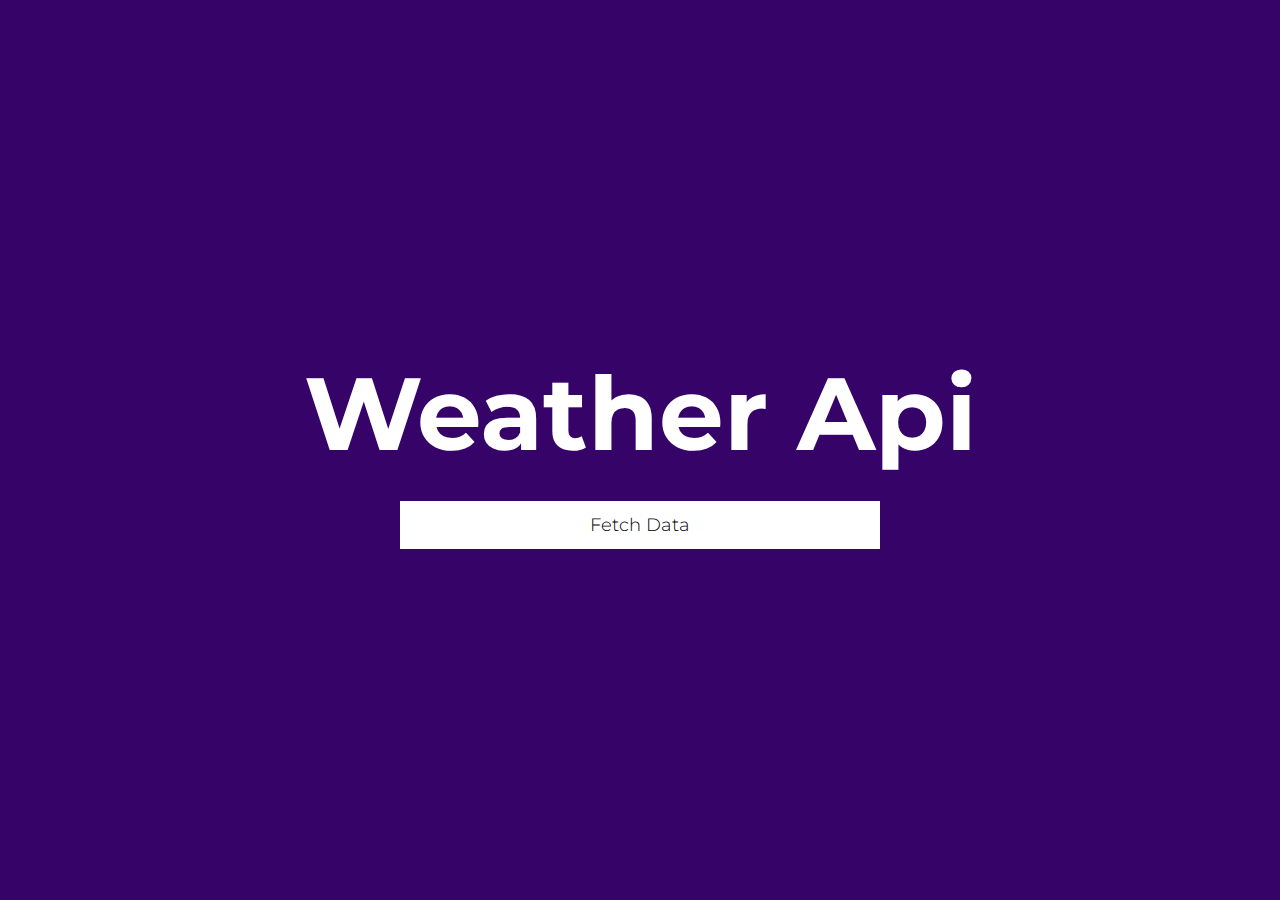
<file: index.html>
<!DOCTYPE html>
<html lang="en">

<head>
    <meta charset="UTF-8">
    <meta name="viewport" content="width=device-width, initial-scale=1.0">
    <title>Frontend-2-Module-Test-Aug</title>
    <link rel="stylesheet" href="style.css">
</head>

<body>
    <div id="hidden" class="landing">
        <h1 id="heading">Weather Api</h1>
        <div id="button" class="btn">Fetch Data</div>
    </div>

    <div id="display" class="container">
        <div class="upper">
            <h1>Welcome To The Weather App</h1>
            <br>
            <p class="location">Here is your current location</p>
            <br>
            <div id="latitude" class="lat"></div>

            <iframe id="googleMap" class="map" src="" frameborder="0"></iframe>
        </div>
        <br>
        <div class="lower">
            <h1>Your Weather Data</h1>
            <div class="details" id="details">
                <div>Location: New Delhi</div>
                <div>Wind Speed: 100kmph</div>
                <div>Humidity : 10</div>
                <div>Time Zone : GMT+5:30</div>
                <div>Pressure:10atm</div>
                <div>Wind Direction:North West</div>
                <div>UV Index : 500</div>
                <div>Feels like: 30&deg;</div>
            </div>
        </div>
    </div>
    
    <!-- Script JS -->
    <script src="script.js"></script>
</body>

</html>
</file>
<file: style.css>
@import url("https://fonts.googleapis.com/css2?family=Montserrat&display=swap");

*{
    margin: 0;
    padding: 0;
}

body {
    box-sizing: border-box;
    background: #360369;
    font-family: Montserrat;
}

::-webkit-scrollbar {
    display: none;
}

.landing {
    display: flex;
    justify-content: center;
    align-items: center;
    flex-direction: column;
    height: 100vh;
    gap: 25px;
}
#heading {
    color: #FFF;
    text-align: center;
    font-size: 8vw;
    font-weight: 700;
}
.btn {
    display: flex;
    justify-content: center;
    align-items: center;
    width: 480px;
    height: 48px;
    background: #FFF;
    color: #000;
    cursor: pointer;
    text-align: center;
    font-size: 18px;
    font-weight: 300;
    line-height: normal;
}

.container {
  height: 100vh;
  width: 100vw;
  display: none;
}

.upper {
  height: 60vh;
  display: flex;
  flex-direction: column;
  padding-left: 50px;
}

.upper h1 {
  margin-top: 1rem;
  color: #FFF;
  font-size: 40px;
  font-weight: 700;
}

.location {
  color: #FFF;
  font-size: 28px;
  opacity: 0.6;
  background-color: #360369;
}

.upper div {
  width: 80%;
  height: 10%;
  display: flex;
  column-gap: 10px;
  align-items: center;
}

.upper p {
  width: 20vw;
  height: 5vh;
  border-radius: 5px;
  background-color: #270846;
  color: #FFF;
  font-size: 18px;
  font-weight: 700;
  display: flex;
  justify-content: center;
  align-items: center;
}

.upper .map {
  margin-top: 1rem;  
  width: 96%;
  height: 100%;
}

.lower {
    padding: 1rem;
    background: #FFF;
    margin-top: 1rem;
}

.lower h1 {
  margin: 0.5rem 1.5rem;
  color: #360369;
  font-size: 40px;
  font-weight: 700;
}
.details{
    display: flex;
    flex-direction: row;
    flex-wrap: wrap;
    align-items: center;
    justify-content: flex-start;
    padding: 1rem;
}
.details div{
    padding: 1rem;
    background: #360369;
    color: #FFF;
    padding: 0.6rem 1.5rem;
    margin: 0.5rem;
    border-radius: 10px;
    border: 2px solid #360369;
    text-align: center;
    font-size: 18px;
    font-weight: 600;
}
</file>
